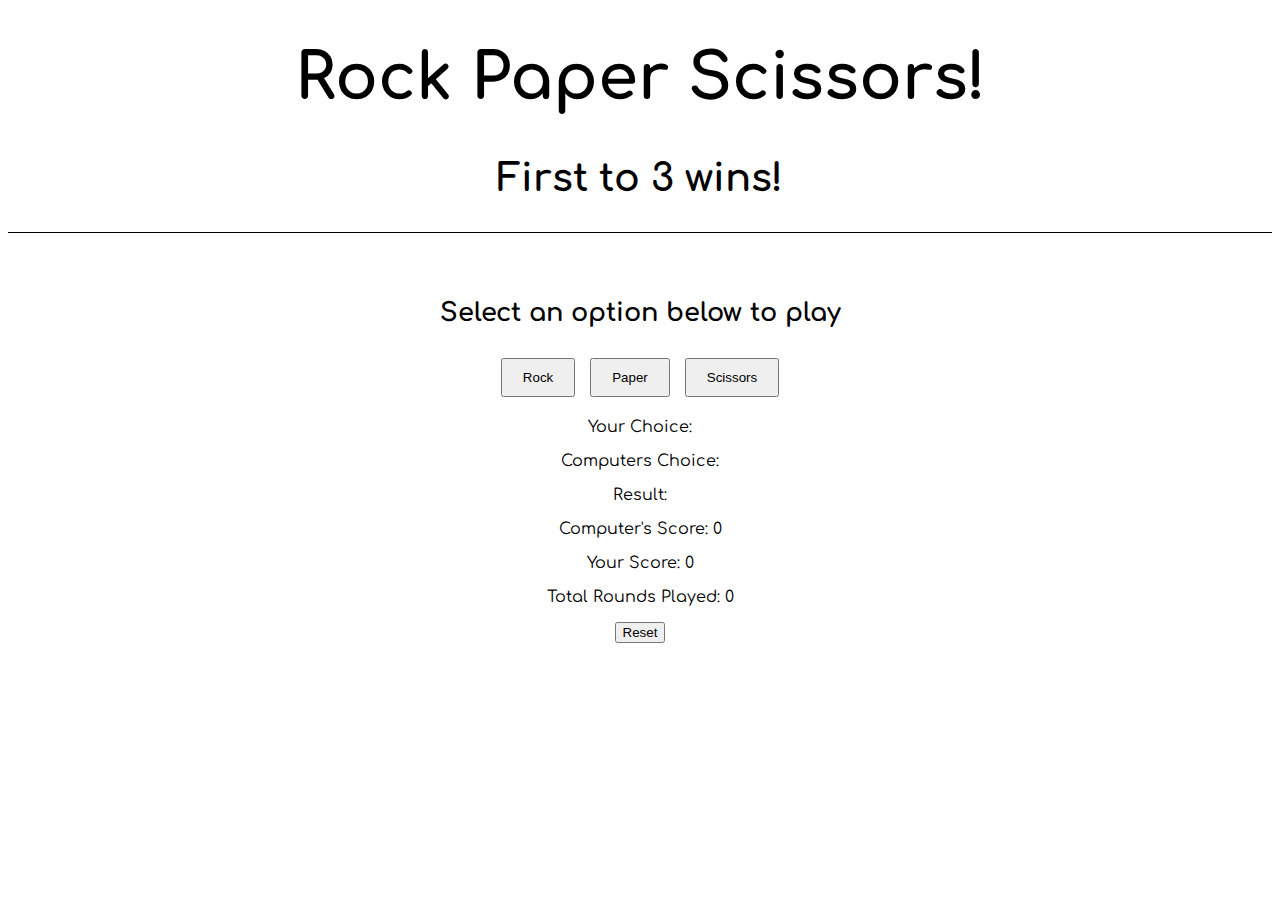
<file: index.html>
<!DOCTYPE html>
<html>
    <head>
        <link rel="stylesheet" href="style.css">
    </head>
    <body>
        <header>
            <h1>Rock Paper Scissors!</h1>
            <h2>First to 3 wins!</h2>
        </header>
        <div id="game">
            <h3>Select an option below to play</h3>
            <section id="choice">
                <button class="game-buttons" id="rock">Rock</button>
                <button class="game-buttons" id="paper">Paper</button>
                <button class="game-buttons" id="scissors">Scissors</button>
            </section>
            <div id="current-game">
                <p id="user-hand"> Your Choice: </p>
                <p id="computer-hand">Computers Choice: </p>
                <p id="result"> Result: </p>
            </div>
            <section id="score">
                <p id="computer-score">Computer's Score: 0</p>
                <p id="user-score">Your Score: 0</p>
                <p id="total-rounds">Total Rounds Played: 0</p>
                <button id="reset"> Reset</button>
            </section>
        </div>
            <script src="rock-paper-scissors.js"></script>
    </body>
</html>
</file>
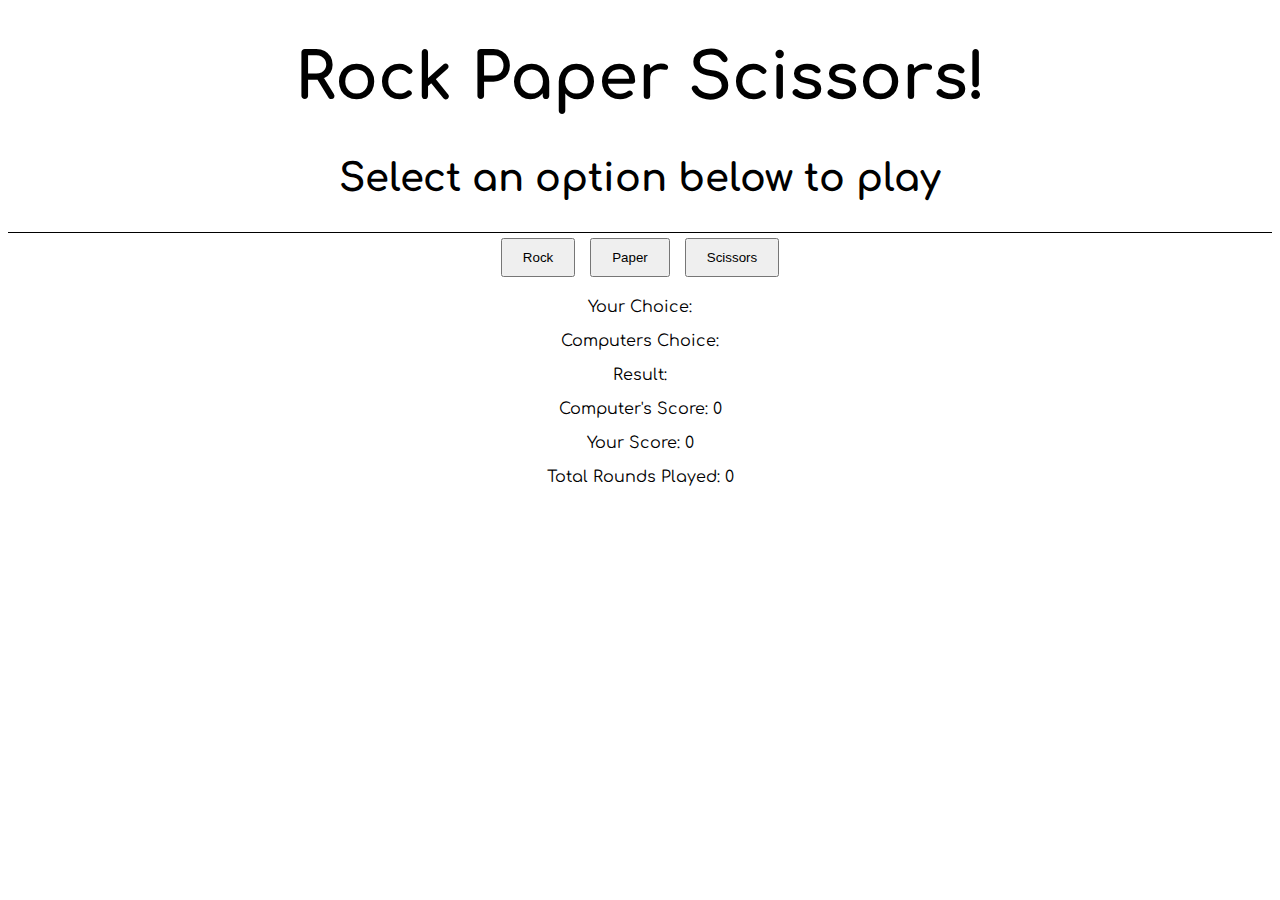
<file: NewRPS/index.html>
<!DOCTYPE html>
<html>
    <head>
        <link rel="stylesheet" href="style.css">
    </head>
    <header>
        <h1>Rock Paper Scissors!</h1>
        <h2>Select an option below to play</h2>
    </header>
    <body>
        <section id="choice">
            <button class="game-buttons" id="rock">Rock</button>
            <button class="game-buttons" id="paper">Paper</button>
            <button class="game-buttons" id="scissors">Scissors</button>
        </section>
        <div id="current-game">
            <p id="user-hand"> Your Choice: </p>
            <p id="computer-hand">Computers Choice: </p>
            <p id="result"> Result: </p>
        </div>
        <div id="score">
            <p id="computer-score">Computer's Score: 0</p>
            <p id="user-score">Your Score: 0</p>
            <p id="total-rounds">Total Rounds Played: 0</p>
        </div>
        <script src="rock-paper-scissors.js"></script>
    </body>
</html>
</file>
<file: style.css>
@import url('https://fonts.googleapis.com/css2?family=Comfortaa:wght@300&display=swap');

body {
    font-family: 'Comfortaa', cursive;
    text-align: center;
}

h1 {
    font-size: 5vw;
}

h2{
    font-size: 3vw;
}

header{
    border-bottom: 1px solid black;
}

h3 {
    font-size: 2vw;
    padding-top: 40px;
}

.game-buttons {
    padding: 10px 20px 10px 20px;
    margin: 5px;
}
</file>
<file: NewRPS/style.css>
@import url('https://fonts.googleapis.com/css2?family=Comfortaa:wght@300&display=swap');

body {
    font-family: 'Comfortaa', cursive;
    text-align: center;
}

h1 {
    font-size: 5vw;
}

h2{
    font-size: 3vw;
}

header{
    border-bottom: 1px solid black;
}

h3 {
    font-size: 2vw;
    padding-top: 40px;
}

.game-buttons {
    padding: 10px 20px 10px 20px;
    margin: 5px;
}
</file>
